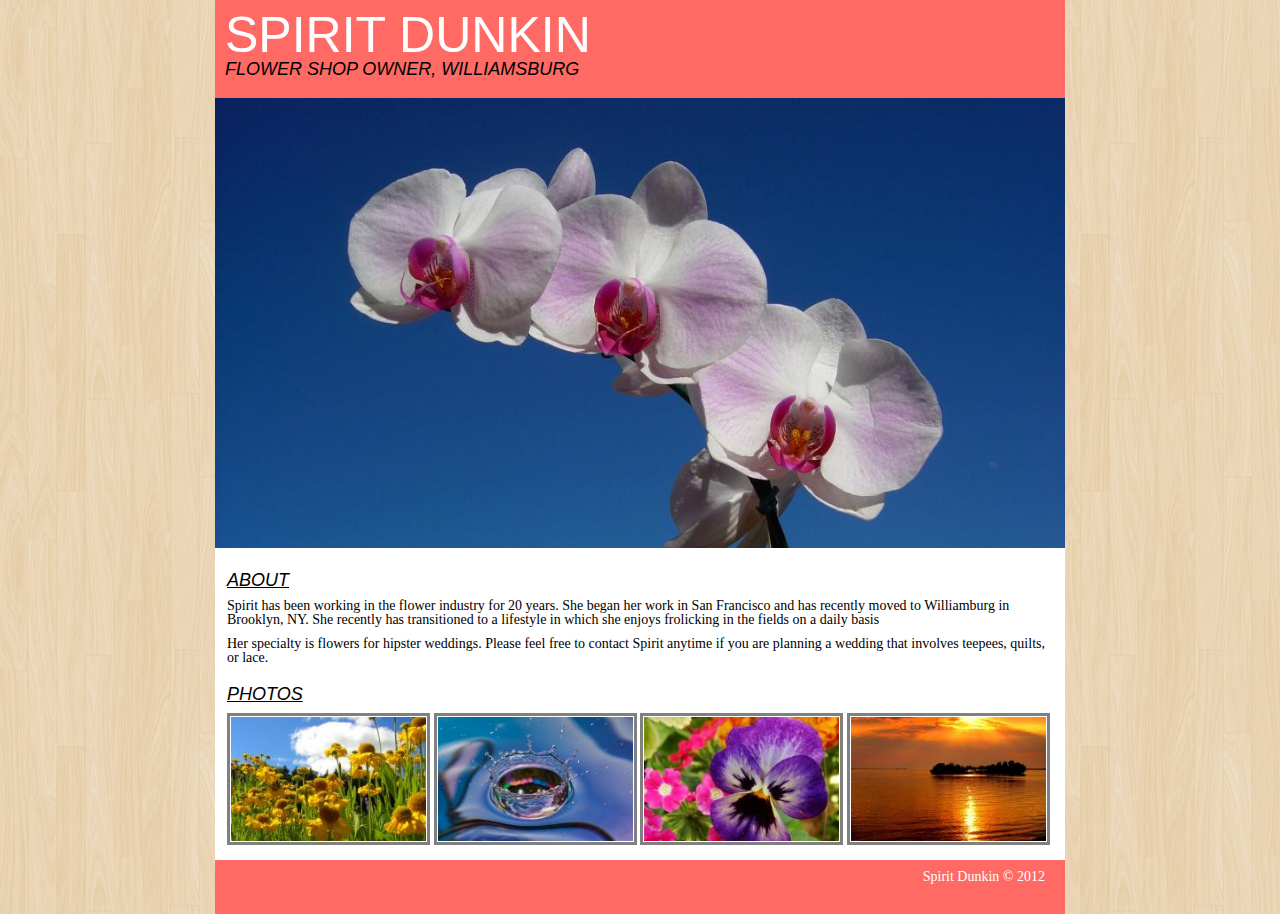
<file: portfolio/index.html>
<!DOCTYPE html>
<html>
	<head>
		<title>Document Title</title>
		
		<!-- external CSS link -->
		<link rel="stylesheet" href="css/reset.css">
		<link rel="stylesheet" href="css/style.css">

	</head>
	<body>
		<div id="container">
			<div class="header">
				<h1>SPIRIT DUNKIN</h1>
				<h2>FLOWER SHOP OWNER, WILLIAMSBURG</h2>
			</div>
			<div>
				<img src="images/orchids.jpg" height="450" width="850">
			</div>
			<div class="about">
				<h2 class="underline-1">ABOUT</h2>
				<p>Spirit has been working in the flower industry for 20 years. She began her work in San Francisco and has recently moved to Williamburg in Brooklyn, NY. She recently has transitioned to a lifestyle in which she enjoys frolicking in the fields on a daily basis</p>
				<p>Her specialty is flowers for hipster weddings. Please feel free to contact Spirit anytime if you are planning a wedding that involves teepees, quilts, or lace.</p>
				<h2 class="underline-2">PHOTOS</h2>
					<img src="images/sunflowers.jpg" class="small-img">
					<img src="images/water.jpg" class="small-img">
					<img src="images/purple.jpg" class="small-img">
					<img src="images/ocean.jpg" class="small-img">
			</div>
			<div class="footer">
				Spirit Dunkin &copy; 2012
			</div>
				
			

	    <!-- Main Image --> 

	    <!-- Main content: About and Photos  -->

	    <!-- Photos -->

	    <!-- Footer -->

		</div>
	</body>
</html>
</file>
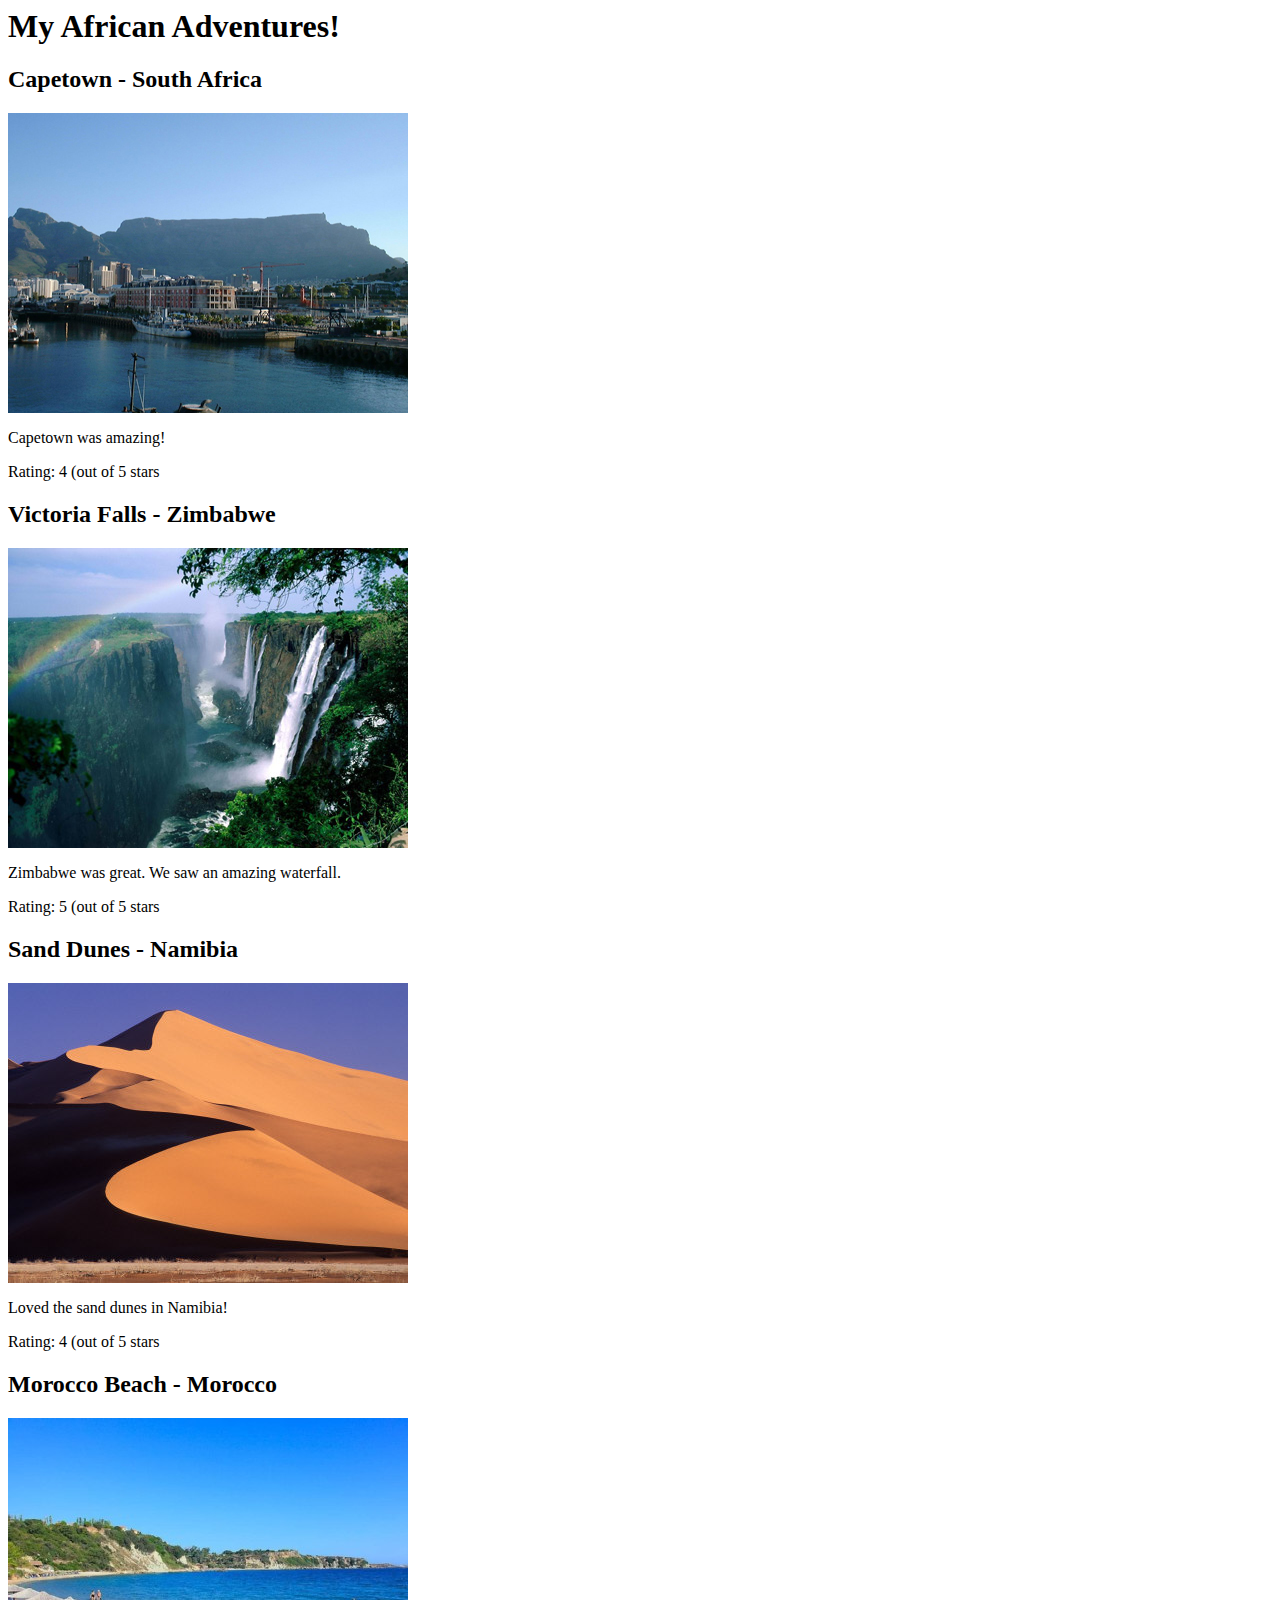
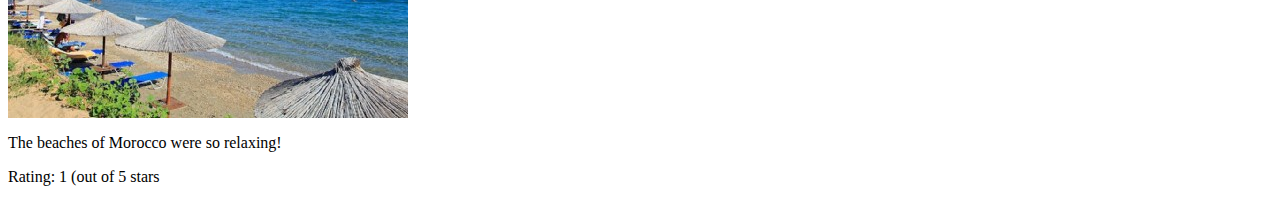
<file: travel-student/index.html>
<!DOCTYPE>
<!-- "cmd"+"/" is a shortcut to add a comment to a block in Sublime Text -->
<html>
	<head>
		<title>Travel Company</title>
	</head>
	<body>
		<div>
			<h1>My African Adventures!</h1>
		</div>
		<div>
			<h2>Capetown - South Africa</h2>
			<img src="images/capetown.jpg">
			<p>Capetown was amazing!</p>
			<p>Rating: 4 (out of 5 stars</p>
		</div>
		<div>
			<h2>Victoria Falls - Zimbabwe</h2>
			<img src="images/victoriafalls.jpg">
			<p>Zimbabwe was great. We saw an amazing waterfall.</p>
			<p>Rating: 5 (out of 5 stars</p>
		</div>
		<div>
			<h2>Sand Dunes - Namibia</h2>
			<img src="images/sand-dunes.jpg">
			<p>Loved the sand dunes in Namibia!</p>
			<p>Rating: 4 (out of 5 stars</p>
		</div>
		<div>
			<h2>Morocco Beach - Morocco</h2>
			<img src="images/morocco-beach.jpg">
			<p>The beaches of Morocco were so relaxing!</p>
			<p>Rating: 1 (out of 5 stars</p>
		</div>
	</body>
</html>
</file>
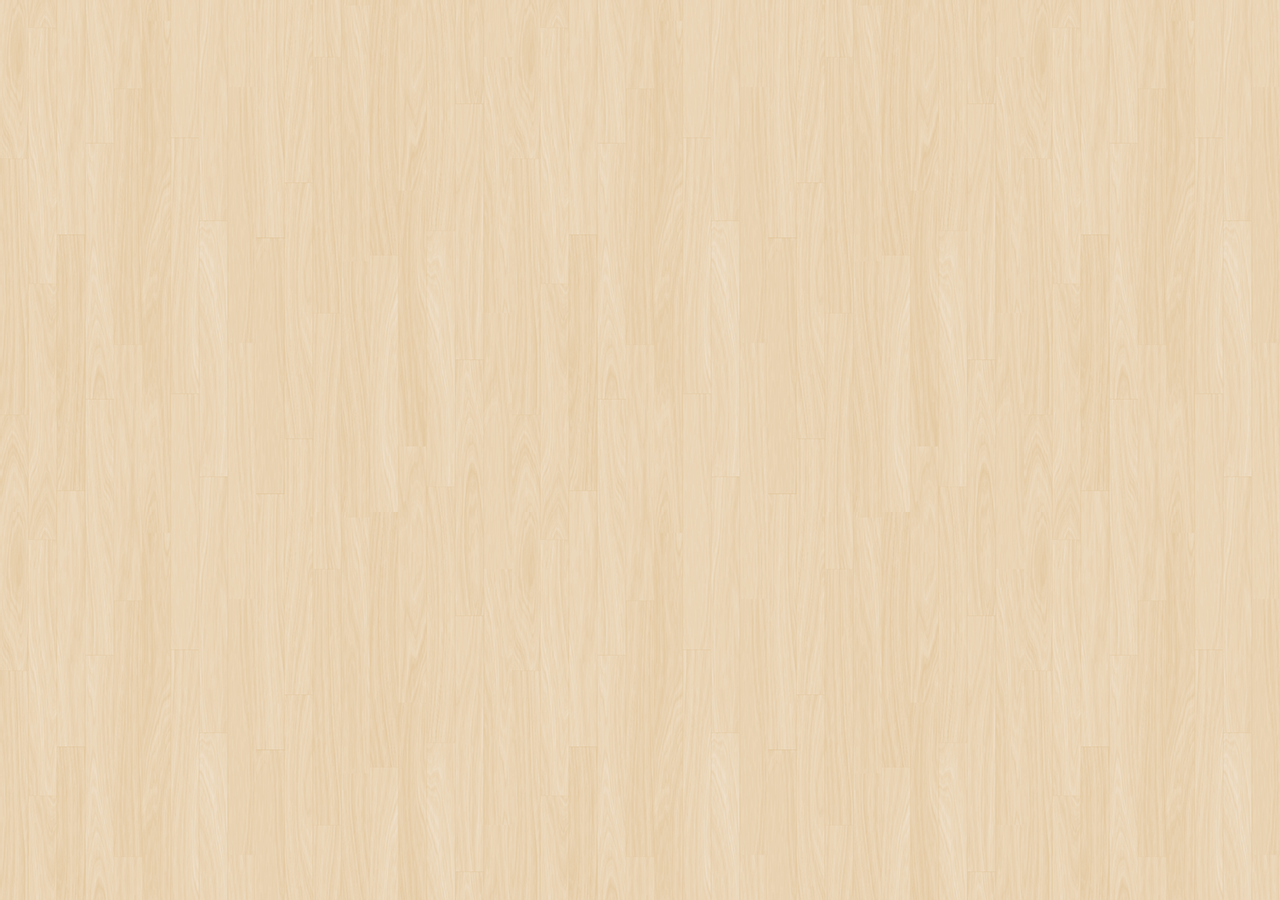
<file: portfolio/index_helper.html>
<!DOCTYPE html>
<html>
  <head>

    <!-- meta data --> 

    <!-- title -->
    <title>Document Title</title>
    
    <!-- external CSS link -->
    <link rel="stylesheet" href="css/reset.css">
    <link rel="stylesheet" href="css/style.css">

  </head>
  <body>
    <div id="container">
    
    <!-- Header -->

    <!-- Main Image --> 

    <!-- Main content: About and Photos  -->

    <!-- Photos -->

    <!-- Footer -->

    </div><!-- end of #container -->
  </body>
</html>
</file>
<file: portfolio/css/style.css>
/*
Body Font Size = 14px
	 Font Family = "Times New Roman", serif
	 Font Color = black
	 Background: #F3EBE9

H1 Font Size = 50px
   Font Family = Arial, Helvetica, sans-serif
   Text-transform: uppercase;
   color: #FFFFFF;	(White)

H2: Font Size = 18px
	Text-Transform: uppercase;
	Font-Family: cursive, Helvetica, sans-serif;
	*/

body {
	background-image: url("../images/pattern1.png");
	font-size: 14px;
	font-family: "Times New Roman", serif;
	color: black;
}

h1 {
	font-size: 50px;
	font-family: Arial, Helvetica, sans-serif;
	color: #FFFFFF;
}

h2 {
	font-size: 18px;
	font-family: cursive, Helvetica, sans-serif;
	font-style: italic;
}

p {
	padding-top: 10px;
}

#container {
	width: 850px;
	margin-left: auto;
	margin-right: auto;
	background-color: #FFFFFF;
	padding: 0px;
}

.header {
	background-color: #FF6A64;
	padding-top: 10px;	
	padding-right: 10px;
	padding-bottom: 20px;
	padding-left: 10px;
}

.about{
	padding-left: 12px;
	padding-right: 12px;
	padding-bottom: 12px;
}

.underline-1 {
	text-decoration: underline;
	padding-top: 20px;
}

.underline-2 {
	text-decoration: underline;
	padding-top: 20px;
	padding-bottom: 10px;
}

.footer {
	background-color: #FF6A64;
	color: #FFFFFF;
	padding: 10px 20px 30px 20px;
	text-align: right;
}

.small-img {
	width: 195px;
	border: 3px solid grey;
	padding: 1px;
}
</file>
